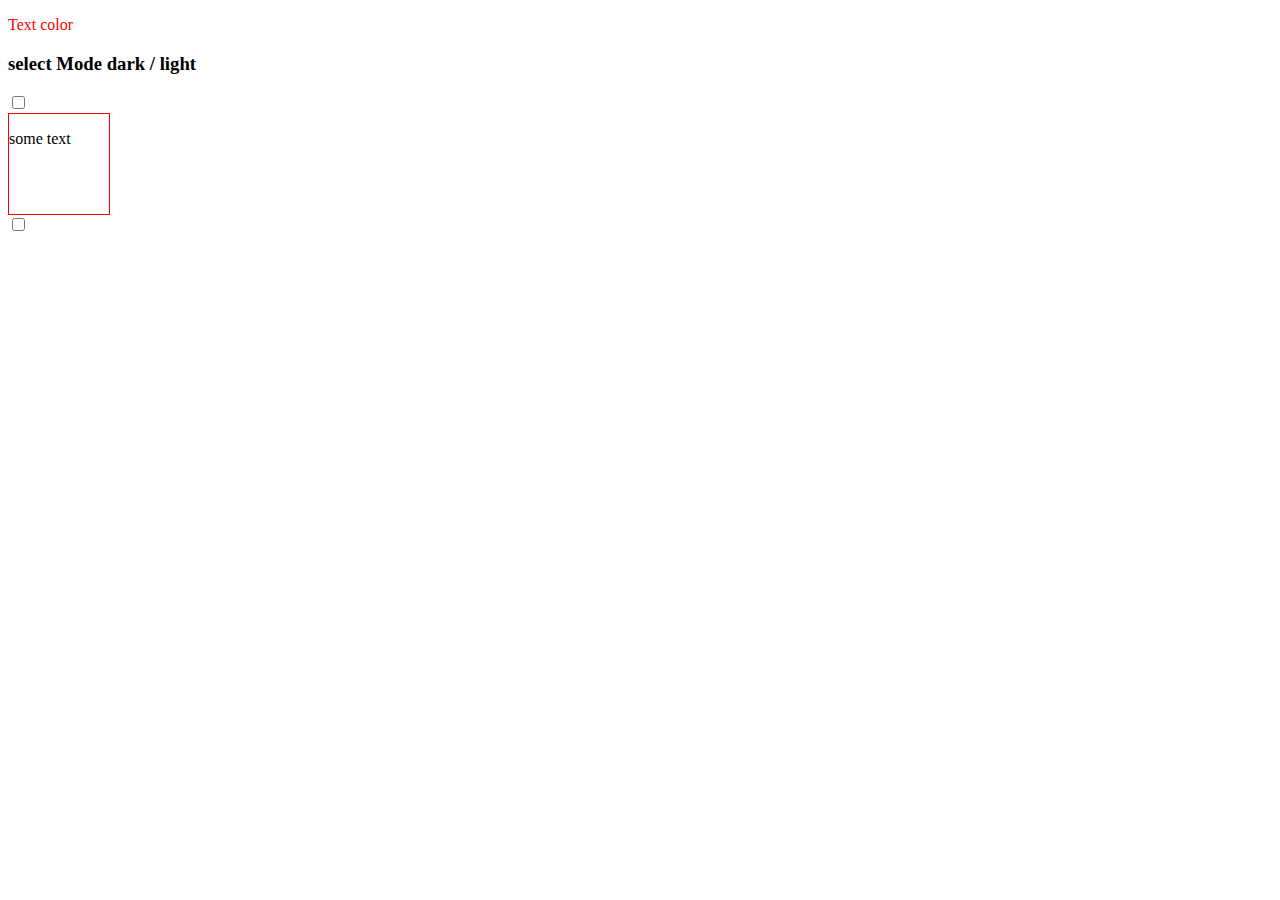
<file: DOM Modify/add_vs_removeStyle/index.html>
<!DOCTYPE html>
<html lang="en">
<head>
    <meta charset="UTF-8">
    <meta name="viewport" content="width=device-width, initial-scale=1.0">
    <title>Add and Remove Style</title>

    <style>
        .bgColorBlack{
            background-color: black;
            color: white;
        }
        .bgColorWhite{
            background-color: white;
            color: black;
        }
    </style>
</head>
<body id="body">

    <div id="box">
        <p>Text color</p>
    </div>

    <h3>select Mode dark / light </h3>
        <input type="checkbox" name="" id="checkbox">
    
    <div id="box2" style="width: 100px; height: 100px; border: 1px solid red;">
        <p>some text</p>
    </div>
    <input type="checkbox" name="" id="checkbox2">
    

    <script>
        // 1. style property
            const box = document.getElementById('box');

            box.style.color = 'red';
        // 2. classList.add() & remove()
            const body = document.getElementById('body');
            const checkbox = document.getElementById('checkbox');

            checkbox.addEventListener('change', function (){
                if(this.checked){
                    body.classList.add('bgColorBlack');
                    body.classList.remove('bgColorWhite')
                }else{
                    body.classList.add('bgColorWhite');
                    body.classList.remove('bgColorBlack');
                }
                
            })

        // 3. classList.toggle();
            const box2 = document.getElementById('box2');
            const checkbox2 = document.getElementById('checkbox2');

            checkbox2.addEventListener('change', function(){
                box2.classList.toggle('bgColorBlack')
            })


    </script>
</body>
</html>
</file>
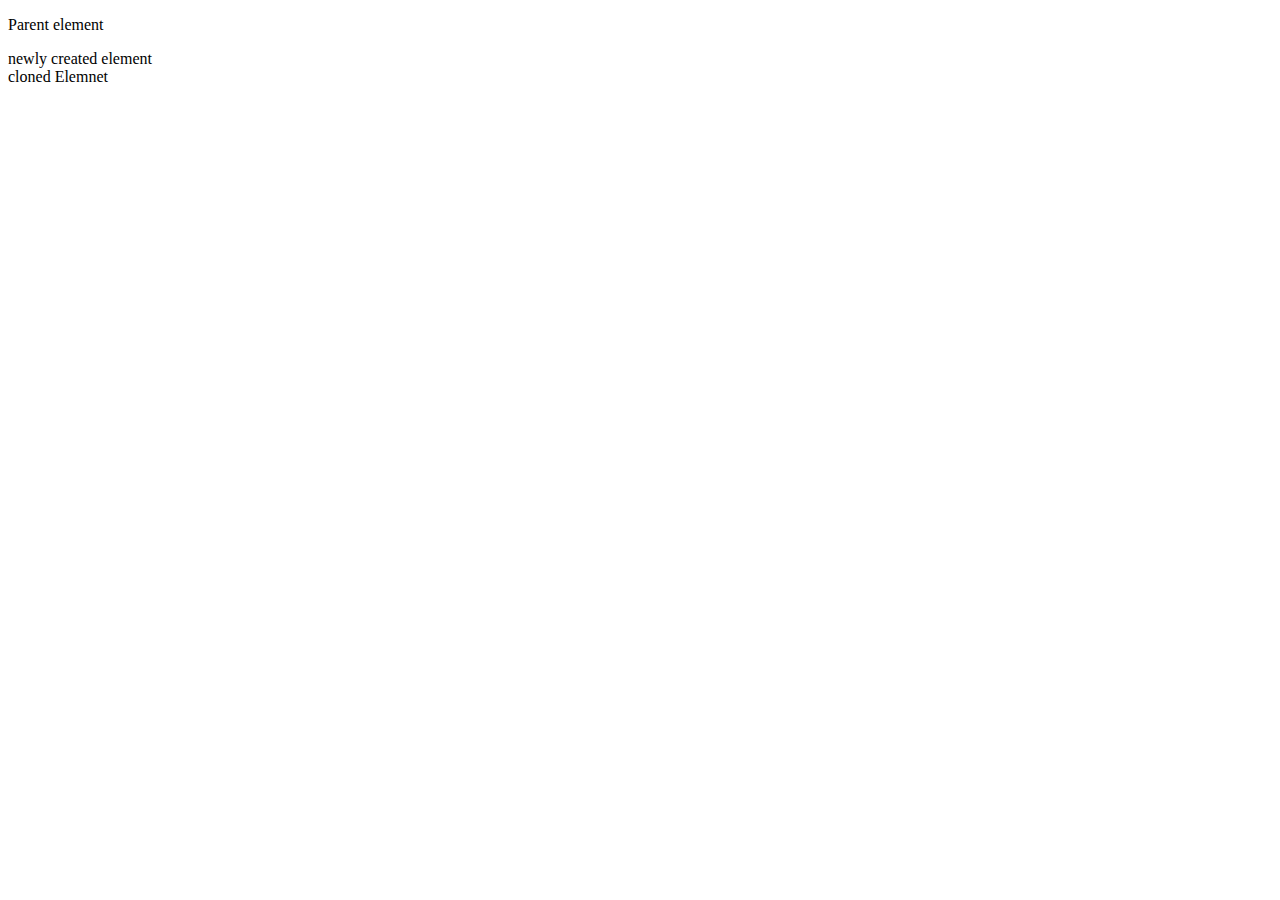
<file: DOM Modify/createElement_vs_cloneNode/index.html>
<!DOCTYPE html>
<html lang="en">
<head>
    <meta charset="UTF-8">
    <meta name="viewport" content="width=device-width, initial-scale=1.0">
    <title>CreateElement vs CloneNode</title>
</head>
<body id="body">
    
    <div id="parentEle">
        <p>Parent element</p>
    </div>

    <script>
     const body = document.getElementById('body');
    // 1. Create new Element
        var newElement = document.createElement('div');
        newElement.textContent = "newly created element"

        body.appendChild(newElement);
    
    // 2. CloneNode
        var parentEle = document.getElementById('parentEle');
        var cloneEle = parentEle.cloneNode(true);
            cloneEle.textContent = 'cloned Elemnet'

        document.body.appendChild(cloneEle);


    </script>
</body>
</html>
</file>
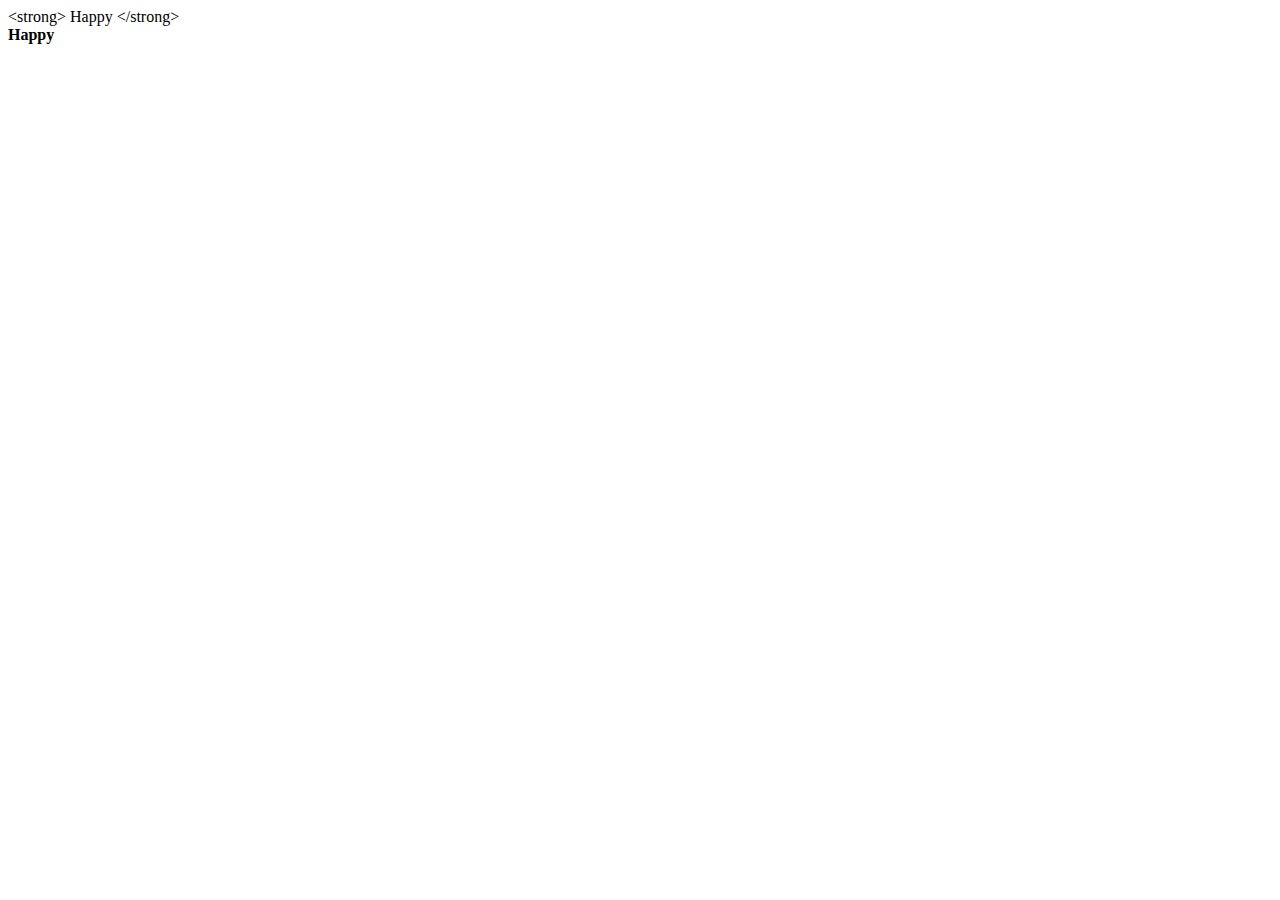
<file: DOM Modify/innerHTML_vs_textContent/index.html>
<!DOCTYPE html>
<html lang="en">
<head>
    <meta charset="UTF-8">
    <meta name="viewport" content="width=device-width, initial-scale=1.0">
    <title>innerHTML vs textContent</title>
</head>
<body>
    <div id="element1">Hello</div>
    <div id="element2">Hello</div>

    <script>
        const element1 = document.getElementById('element1');
        const element2 = document.getElementById('element2');

        element1.textContent = "<strong> Happy </strong>";
        element2.innerHTML ="<strong> Happy </strong>";
    </script>
</body>
</html>
</file>
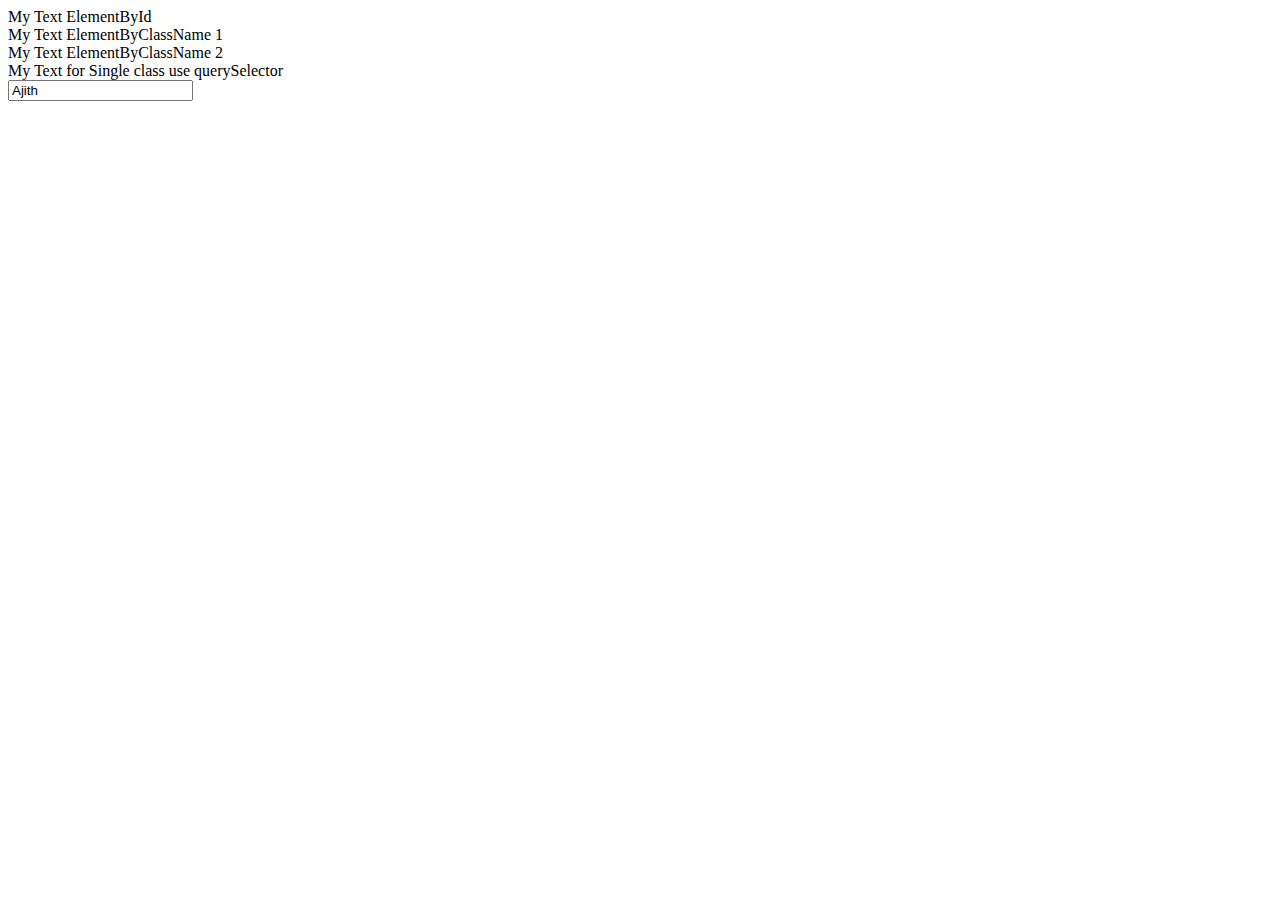
<file: DOM_Selector_in_Js..html>
<!DOCTYPE html>
<html lang="en">
<head>
    <meta charset="UTF-8">
    <meta name="viewport" content="width=device-width, initial-scale=1.0">
    <title>DOM Selector</title>
</head>
<body>
    <div id="myDiv">My Text ElementById</div>
    <div class="myClass">My Text ElementByClassName 1</div>
    <div class="myClass">My Text ElementByClassName 2</div>
    <div class="singleClass">My Text for Single class use querySelector</div>
    <input type="text" placeholder="text input" value="Ajith">

    <script>
        //1. ElementById
        const elementById = document.getElementById('myDiv');
        console.log(elementById.innerHTML);

        // 2. ElementByClassName for multiple elements
        const elementByClassName = document.getElementsByClassName('myClass');
        for(let i=0; i<elementByClassName.length; i++){
            var elements = elementByClassName[i];
            console.log(elements.innerHTML);
        }

        // 3. querySelector for single class element
        const sigleClassEle = document.querySelector('.singleClass');
            console.log(sigleClassEle.innerHTML);

        // 4. querySelectorAll 
        const multipleQuerySelector = document.querySelectorAll('.myClass');
        for(let i=0; i<multipleQuerySelector.length;i++){
            let elements = multipleQuerySelector[i];
            console.log(elements.innerHTML);
        }

        // 5. getElementByTagName 
        const tagName = document.getElementsByTagName('input');

        for(let i=0; i <tagName.length; i++){
            let tags = tagName[i];
            console.log(tags.value);
        }

        

    </script>
</body>
</html>
</file>
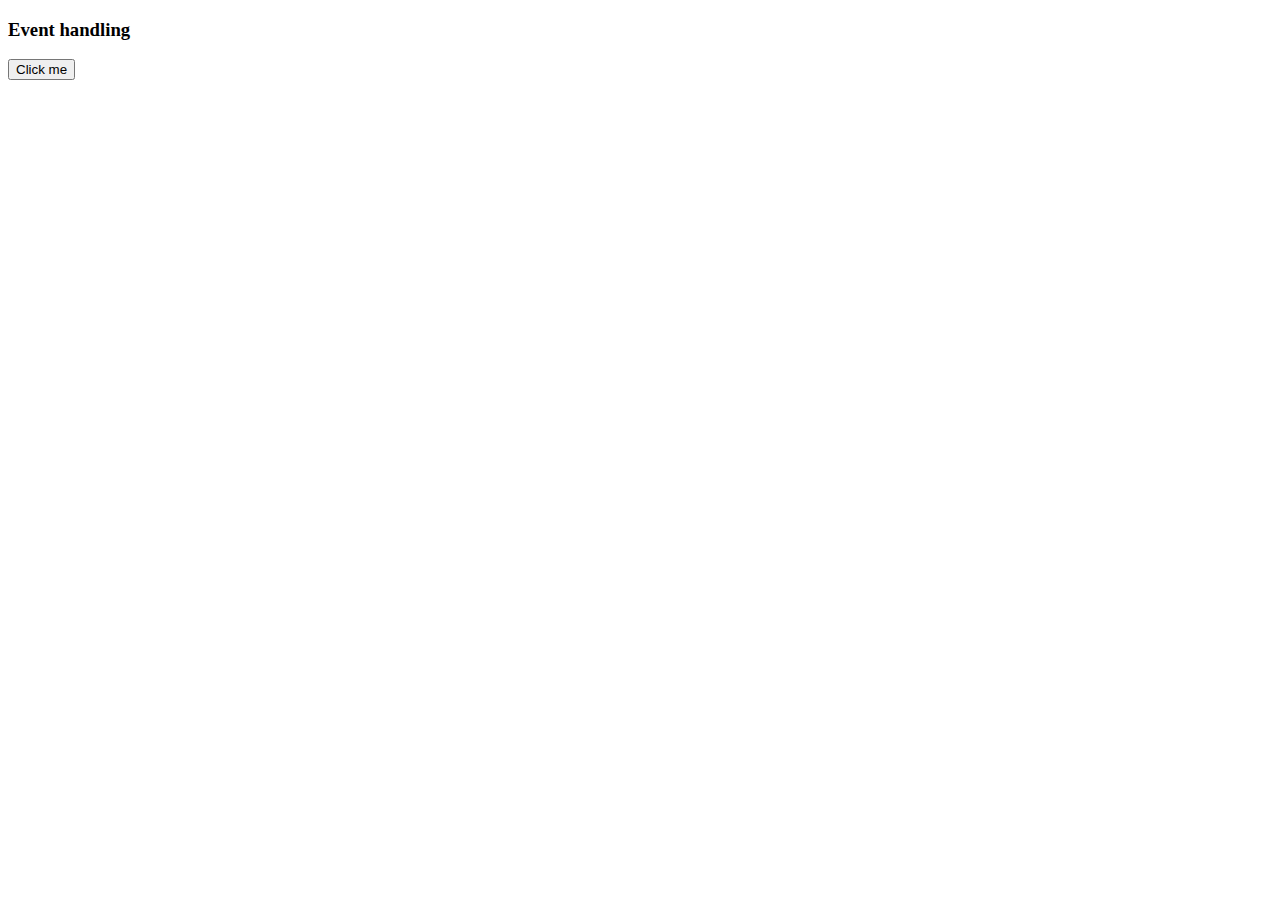
<file: EventHandling.html>
<!DOCTYPE html>
<html lang="en">
<head>
    <meta charset="UTF-8">
    <meta name="viewport" content="width=device-width, initial-scale=1.0">
    <title>Document</title>
</head>
<body>
    <div>
        <h3>Event handling</h3>
        <button id="btn">Click me</button>
        <div id="display">

        </div>
    </div>
    

    <script>
        const button = document.getElementById('btn');
        const display = document.getElementById('display')
        const childElement = document.createElement("p");
        const note =["Ajith","Display"];
        const contentToDisplay = document.createTextNode(note.map((e)=>e));

        childElement.appendChild(contentToDisplay);

        button.addEventListener('click',function(){
            // alert("Button is clicked");
            note.unshift("Button to  clicked");
            display.appendChild(contentToDisplay);
            console.log(contentToDisplay);
            console.log(note);
        })

    </script>
</body>
</html>
</file>
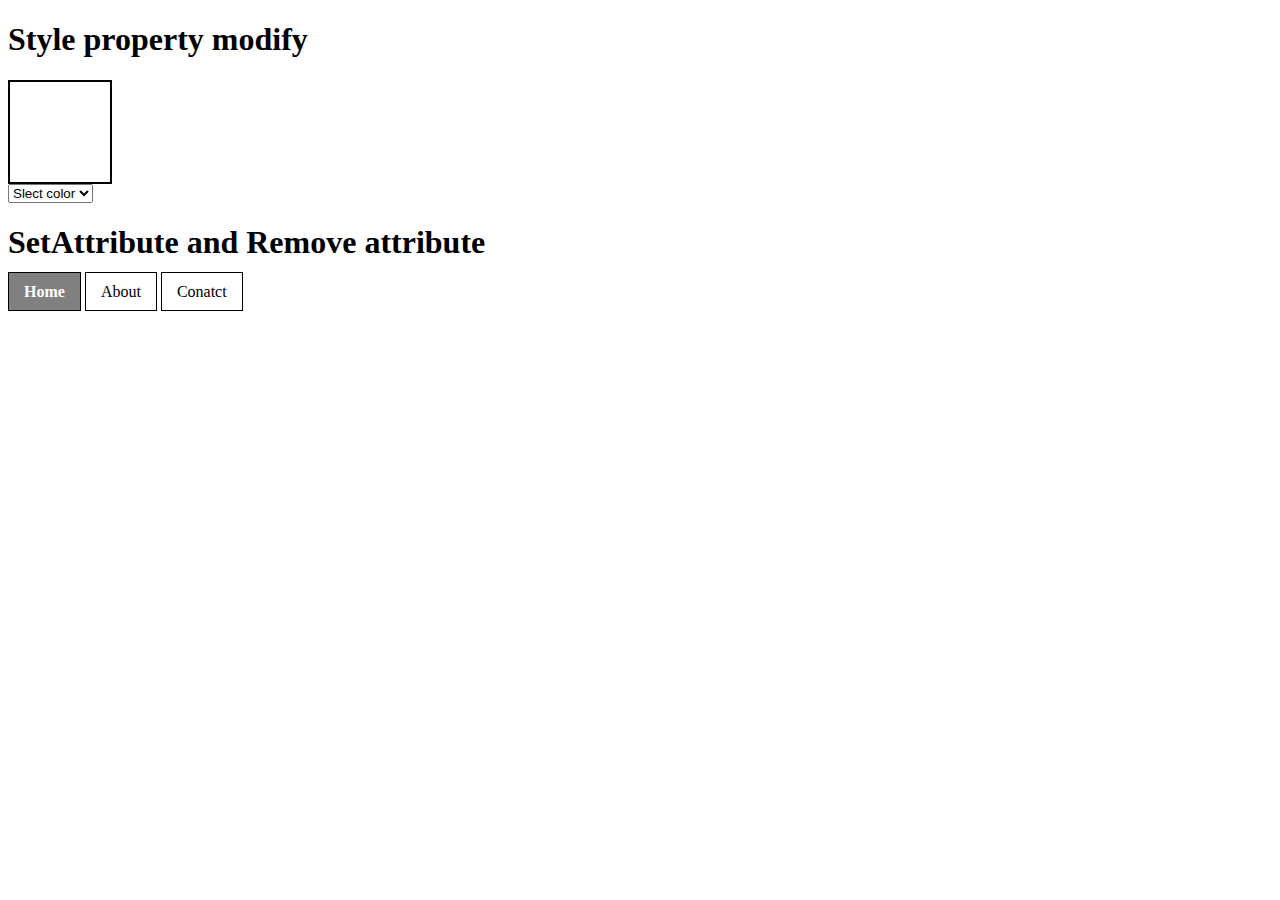
<file: DOM Modify/setAttribute_And_RemoveAttribute/Modiify_DOM_Elements.html>
<!DOCTYPE html>
<html lang="en">
<head>
    <meta charset="UTF-8">
    <meta name="viewport" content="width=device-width, initial-scale=1.0">
    <title>Modify DOM Elements</title>
    <link rel="stylesheet" href="style.css">
</head>
<body>
    <div>
        <h1>Style property modify</h1>
        <div class="box" style="width: 100px; height: 100px; border: 2px solid black;">
        </div>
    
        <select name="color" id="colorSelect">
            <option value=""> Slect color </option>
            <option value="black">Black</option>
            <option value="red">Red</option>
            <option value="yellow">Yellow</option>
        </select>
    </div>
    <div>
        <h1>SetAttribute and Remove attribute</h1>
        <div>
            <a href="#" id="home" class="selected">Home</a>
            <a href="#" id="about">About</a>
            <a href="#" id="contact">Conatct</a>
        </div>
    </div>
   

    <script>
        // 1. Style property Modify
            const box = document.querySelector('.box');
            const colorSelect = document.getElementById('colorSelect');

            colorSelect.addEventListener('change',function(){
                box.style.backgroundColor = colorSelect.value;
            })
        
        //2. setArribute and RemoveAttribute
            const home = document.getElementById('home');
            const about = document.getElementById('about');
            const contact = document.getElementById('contact');

            home.addEventListener('click', function(){
                home.setAttribute('class','selected');
                about.removeAttribute('class');
                contact.removeAttribute('class');
            });

            about.addEventListener('click', function(){
                about.setAttribute('class','selected');
                home.removeAttribute('class');
                contact.removeAttribute('class');
            });

            contact.addEventListener('click', function(){
                contact.setAttribute('class','selected');
                about.removeAttribute('class');
                home.removeAttribute('class');
            });


    </script>
</body>
</html>
</file>
<file: DOM Modify/setAttribute_And_RemoveAttribute/style.css>
a{
    text-decoration: none;
    color: black;
    padding: 10px 15px;
    border: 1px solid black;
}

.selected{
    background-color: gray;
    color: white;
    font-weight: 600;
}
</file>
